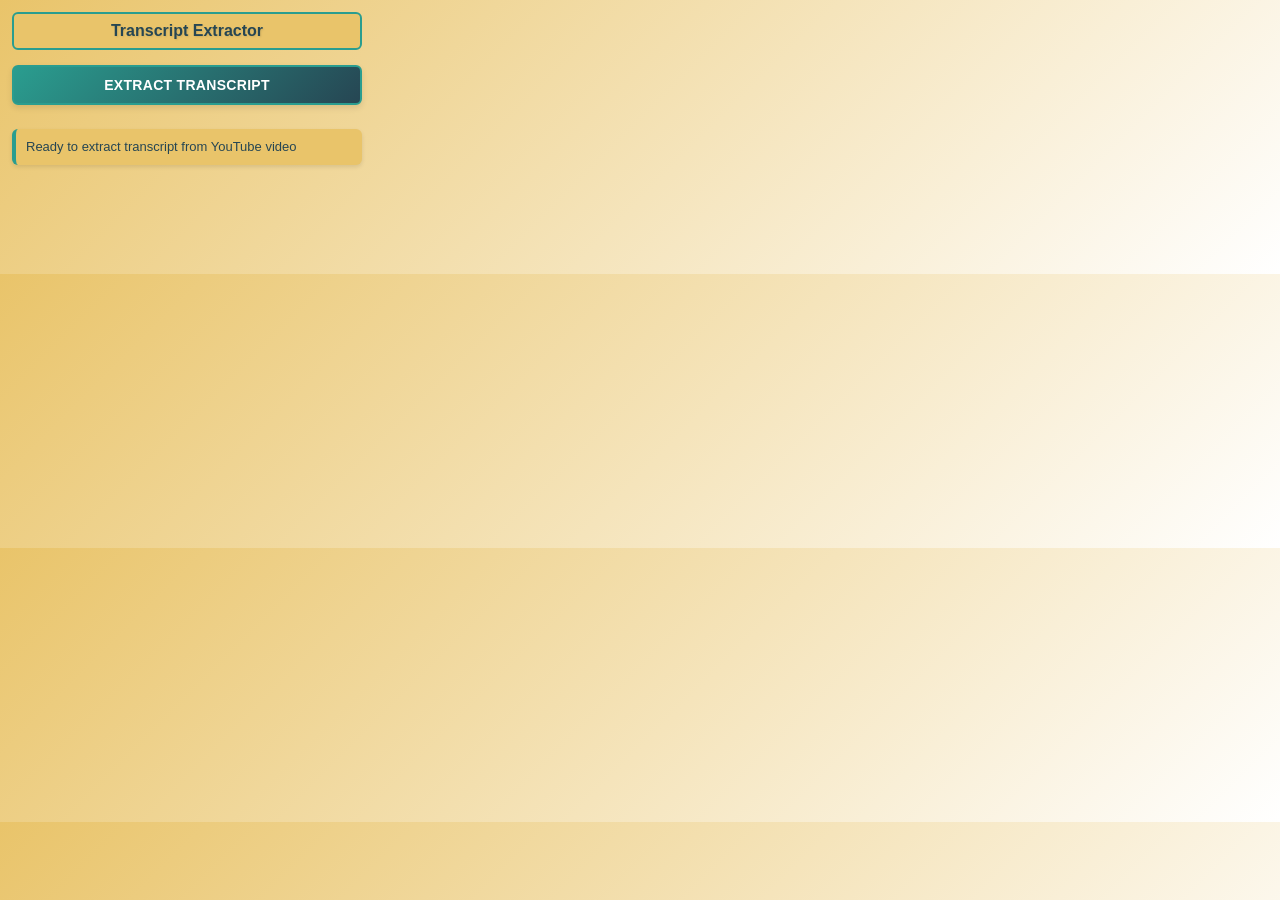
<file: extension/popup.html>
<!DOCTYPE html>
<html>
  <head>
    <title>YouTube Transcript Extractor</title>
    <style>
      :root {
        --charcoal: #264653ff;
        --persian-green: #2a9d8fff;
        --saffron: #e9c46aff;
        --sandy-brown: #f4a261ff;
        --burnt-sienna: #e76f51ff;
      }

      body {
        font-family: 'Segoe UI', Tahoma, Geneva, Verdana, sans-serif;
        width: 350px;
        padding: 12px;
        margin: 0;
        background: linear-gradient(135deg, var(--saffron) 0%, #ffffff 100%);
        color: var(--charcoal);
        min-height: 250px;
        max-height: 500px;
        overflow-y: auto;
      }
      .header {
        text-align: center;
        margin-bottom: 15px;
        color: var(--charcoal);
        background: var(--saffron);
        padding: 8px;
        border-radius: 6px;
        border: 2px solid var(--persian-green);
      }
      .header h2 {
        margin: 0;
        font-size: 16px;
        font-weight: 600;
        text-shadow: 1px 1px 2px rgba(0, 0, 0, 0.1);
      }
      button {
        width: 100%;
        padding: 10px;
        border: none;
        border-radius: 6px;
        cursor: pointer;
        font-size: 14px;
        font-weight: bold;
        transition: all 0.3s ease;
        margin-bottom: 12px;
        box-shadow: 0 3px 6px rgba(0, 0, 0, 0.1);
        text-transform: uppercase;
        letter-spacing: 0.3px;
      }
      #extractTranscript {
        background: linear-gradient(135deg, var(--persian-green), var(--charcoal));
        color: white;
        border: 2px solid var(--persian-green);
      }
      #extractTranscript:hover {
        background: linear-gradient(135deg, var(--charcoal), var(--persian-green));
        transform: translateY(-2px);
        box-shadow: 0 6px 12px rgba(42, 157, 143, 0.3);
      }
      #extractTranscript:disabled {
        background: var(--sandy-brown);
        cursor: not-allowed;
        opacity: 0.6;
        transform: none;
        box-shadow: 0 2px 4px rgba(0, 0, 0, 0.1);
      }
      #status {
        margin: 12px 0;
        padding: 10px;
        border-radius: 6px;
        background-color: var(--saffron);
        border-left: 4px solid var(--persian-green);
        min-height: 16px;
        font-size: 13px;
        font-weight: 500;
        box-shadow: 0 2px 4px rgba(0, 0, 0, 0.1);
      }
      .video-info {
        font-size: 12px;
        color: var(--charcoal);
        margin-bottom: 12px;
        padding: 10px;
        background: linear-gradient(135deg, var(--saffron), #ffffff);
        border-radius: 6px;
        border-left: 4px solid var(--persian-green);
        box-shadow: 0 2px 4px rgba(0, 0, 0, 0.1);
      }
      .video-info strong {
        color: var(--burnt-sienna);
        font-weight: 600;
      }
      #transcriptContainer {
        margin: 12px 0;
        padding: 0;
        border: 2px solid var(--persian-green);
        border-radius: 8px;
        background-color: #ffffff;
        max-height: 320px;
        overflow: visible;
        box-shadow: 0 3px 8px rgba(0, 0, 0, 0.15);
      }
      .transcript-header {
        background: linear-gradient(135deg, var(--charcoal), var(--persian-green));
        padding: 10px 12px;
        border-bottom: 2px solid var(--persian-green);
        font-weight: bold;
        color: white;
        display: flex;
        justify-content: space-between;
        align-items: center;
        font-size: 13px;
        position: sticky;
        top: 0;
        z-index: 10;
      }
      .button-group-header {
        display: flex;
        gap: 6px;
      }
      #transcriptText {
        padding: 12px;
        font-size: 13px;
        line-height: 1.6;
        max-height: 280px;
        overflow-y: auto;
        color: var(--charcoal);
        background-color: #ffffff;
        word-wrap: break-word;
        white-space: pre-wrap;
      }
      .copy-button {
        background: linear-gradient(135deg, var(--sandy-brown), var(--burnt-sienna));
        color: white;
        border: none;
        padding: 5px 10px;
        border-radius: 4px;
        cursor: pointer;
        font-size: 11px;
        font-weight: bold;
        transition: all 0.3s ease;
        box-shadow: 0 2px 3px rgba(0, 0, 0, 0.2);
      }
      .copy-button:hover {
        background: linear-gradient(135deg, var(--burnt-sienna), var(--sandy-brown));
        transform: translateY(-1px);
        box-shadow: 0 3px 6px rgba(231, 111, 81, 0.3);
      }
      .word-count {
        font-size: 10px;
        color: var(--persian-green);
        text-align: right;
        padding: 6px 12px;
        background: linear-gradient(135deg, var(--saffron), #ffffff);
        border-top: 1px solid var(--persian-green);
        font-weight: 500;
      }
      .hidden {
        display: none;
      }
      .error {
        border-left-color: var(--burnt-sienna) !important;
        background: linear-gradient(135deg, #ffebee, var(--saffron)) !important;
        color: var(--burnt-sienna) !important;
        font-weight: 600;
      }
      .success {
        border-left-color: var(--persian-green) !important;
        background: linear-gradient(135deg, var(--saffron), #e8f4f8) !important;
        color: var(--charcoal) !important;
        font-weight: 600;
      }

      #transcriptText::-webkit-scrollbar,
      body::-webkit-scrollbar {
        width: 10px;
      }
      #transcriptText::-webkit-scrollbar-track,
      body::-webkit-scrollbar-track {
        background: var(--saffron);
        border-radius: 5px;
      }
      #transcriptText::-webkit-scrollbar-thumb,
      body::-webkit-scrollbar-thumb {
        background: var(--persian-green);
        border-radius: 5px;
        border: 2px solid var(--saffron);
      }
      #transcriptText::-webkit-scrollbar-thumb:hover,
      body::-webkit-scrollbar-thumb:hover {
        background: var(--charcoal);
      }

      #transcriptText {
        box-sizing: border-box;
      }

      #transcriptText::selection {
        background-color: var(--saffron);
        color: var(--charcoal);
      }
    </style>
  </head>
  <body>
    <div class="header">
      <h2>Transcript Extractor</h2>
    </div>

    <button id="extractTranscript">Extract Transcript</button>

    <div id="status">Ready to extract transcript from YouTube video</div>

    <div id="videoInfo" class="video-info hidden"></div>

    <div id="transcriptContainer" class="hidden">
      <div class="transcript-header">
        <span>Extracted Transcript</span>
        <div class="button-group-header">
          <button class="copy-button" id="copyButton">Copy</button>
          <button class="copy-button" id="downloadButton">Save JSON</button>
        </div>
      </div>
      <div id="transcriptText"></div>
      <div class="word-count" id="wordCount"></div>
    </div>

    <script src="popup.js"></script>
  </body>
</html>
</file>
